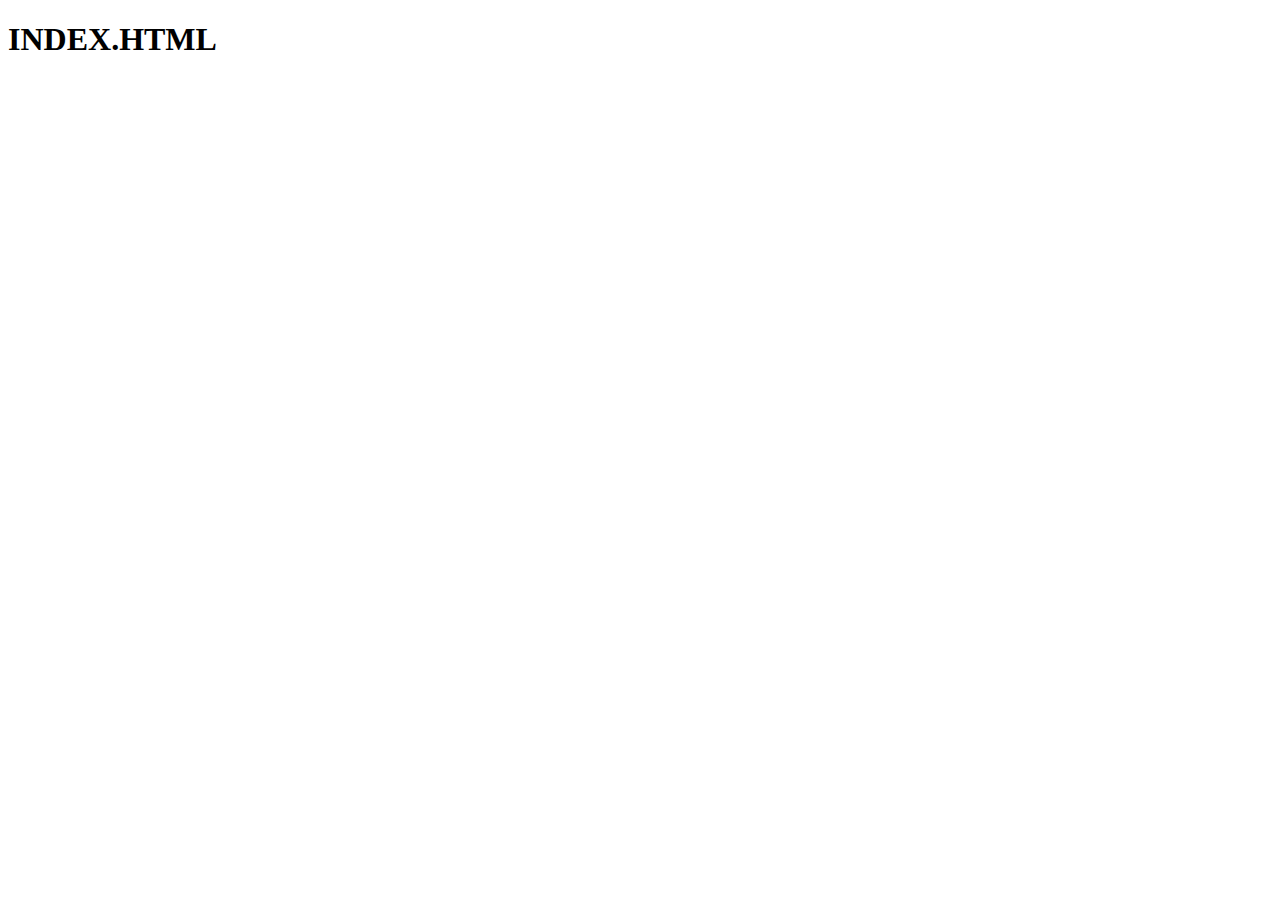
<file: index.html>
<!DOCTYPE html>
<html lang="en">
<head>
    <meta charset="UTF-8">
    <meta name="viewport" content="width=device-width, initial-scale=1.0">
    <title>Document</title>
</head>
<body>
    
<h1>INDEX.HTML</h1>


</body>
</html>
</file>
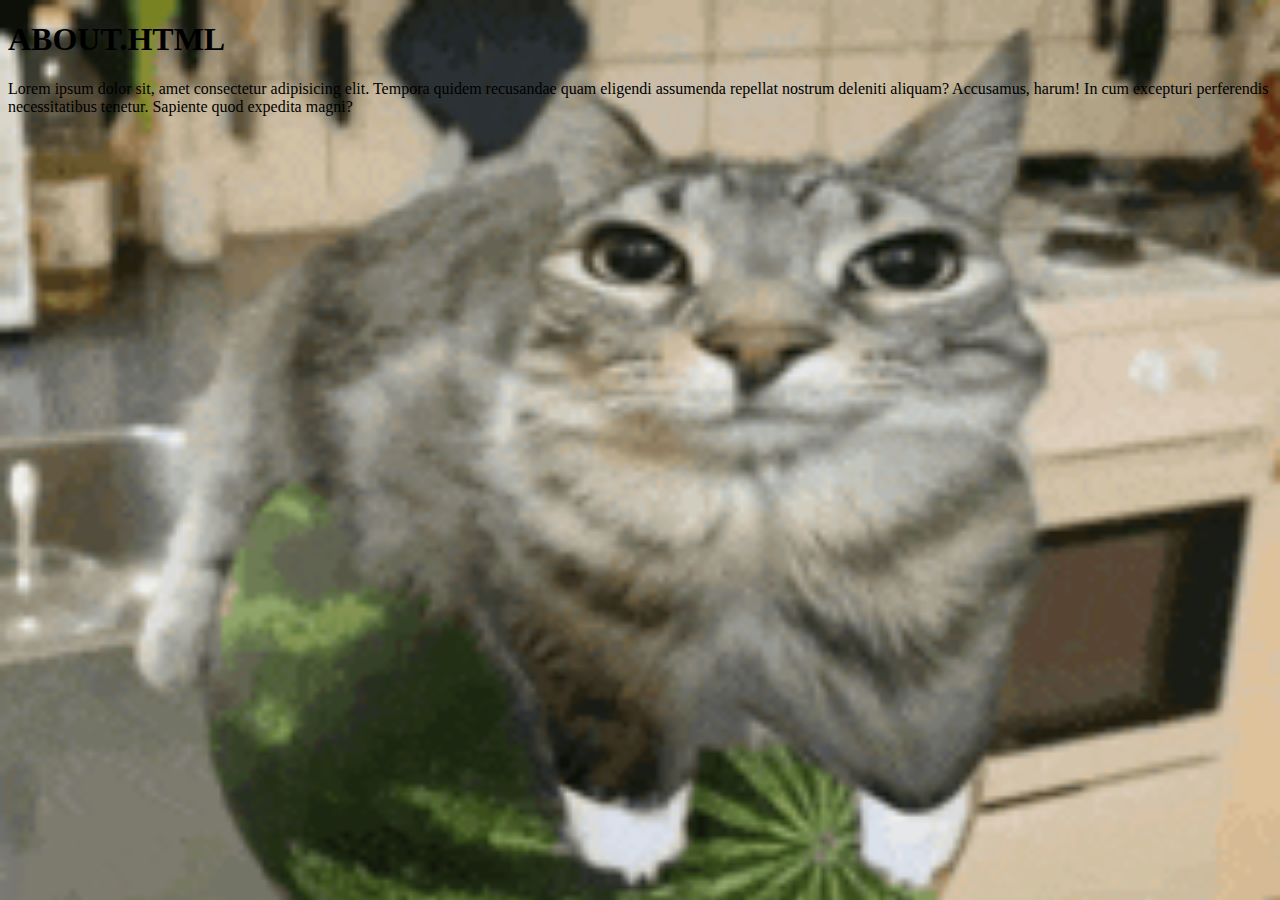
<file: about.html>
<!DOCTYPE html>
<html lang="en">
<head>
    <meta charset="UTF-8">
    <meta name="viewport" content="width=device-width, initial-scale=1.0">
    <title>Document</title>
    <link rel="stylesheet" href="style.css">
</head>
<body>
    <h1>ABOUT.HTML</h1>
    Lorem ipsum dolor sit, amet consectetur adipisicing elit. Tempora quidem recusandae quam eligendi assumenda repellat nostrum deleniti aliquam? Accusamus, harum! In cum excepturi perferendis necessitatibus tenetur. Sapiente quod expedita magni?
</body>
</html>
</file>
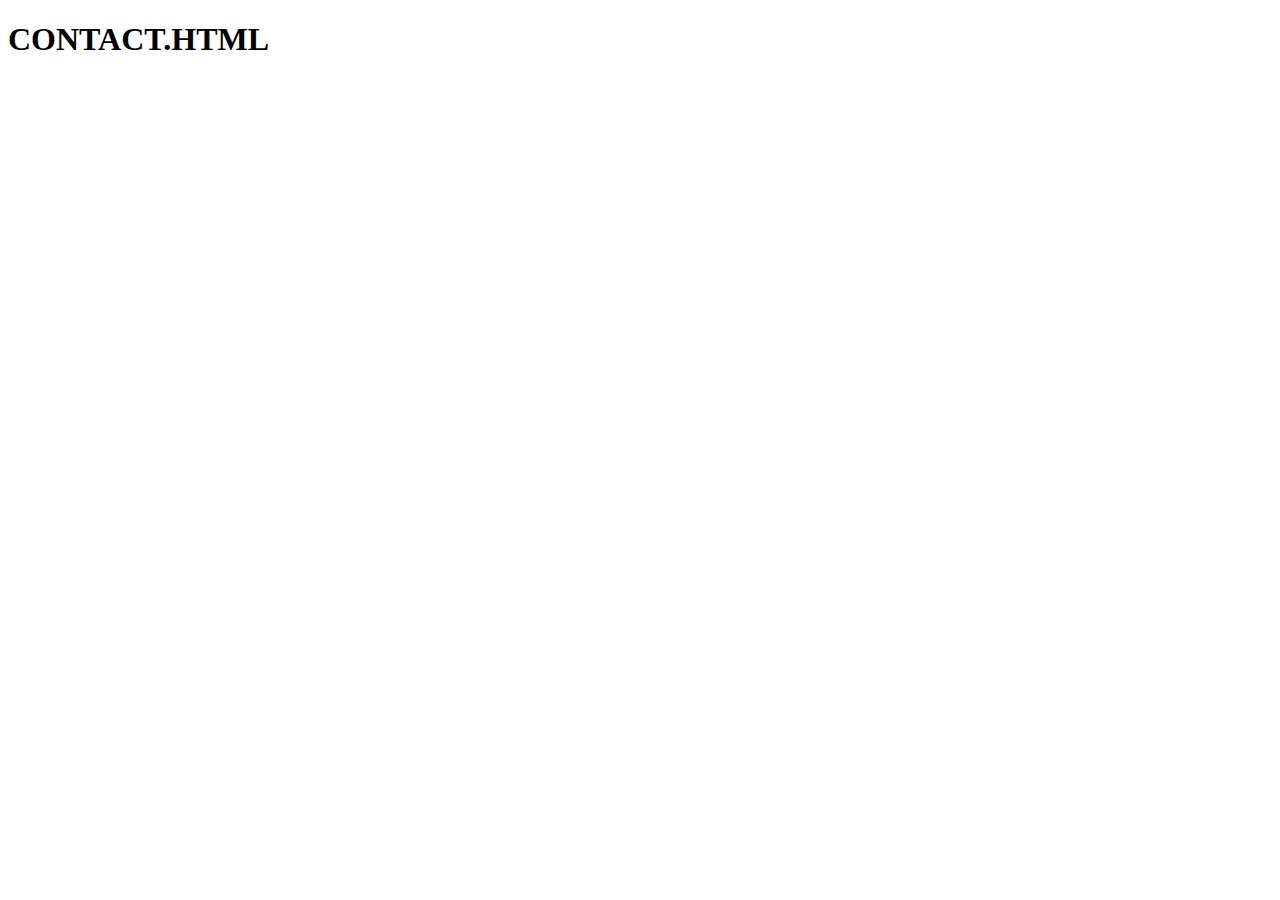
<file: contact.html>
<!DOCTYPE html>
<html lang="en">
<head>
    <meta charset="UTF-8">
    <meta name="viewport" content="width=device-width, initial-scale=1.0">
    <title>Document</title>
</head>
<body>
    <h1>CONTACT.HTML</h1>

</body>
</html>
</file>
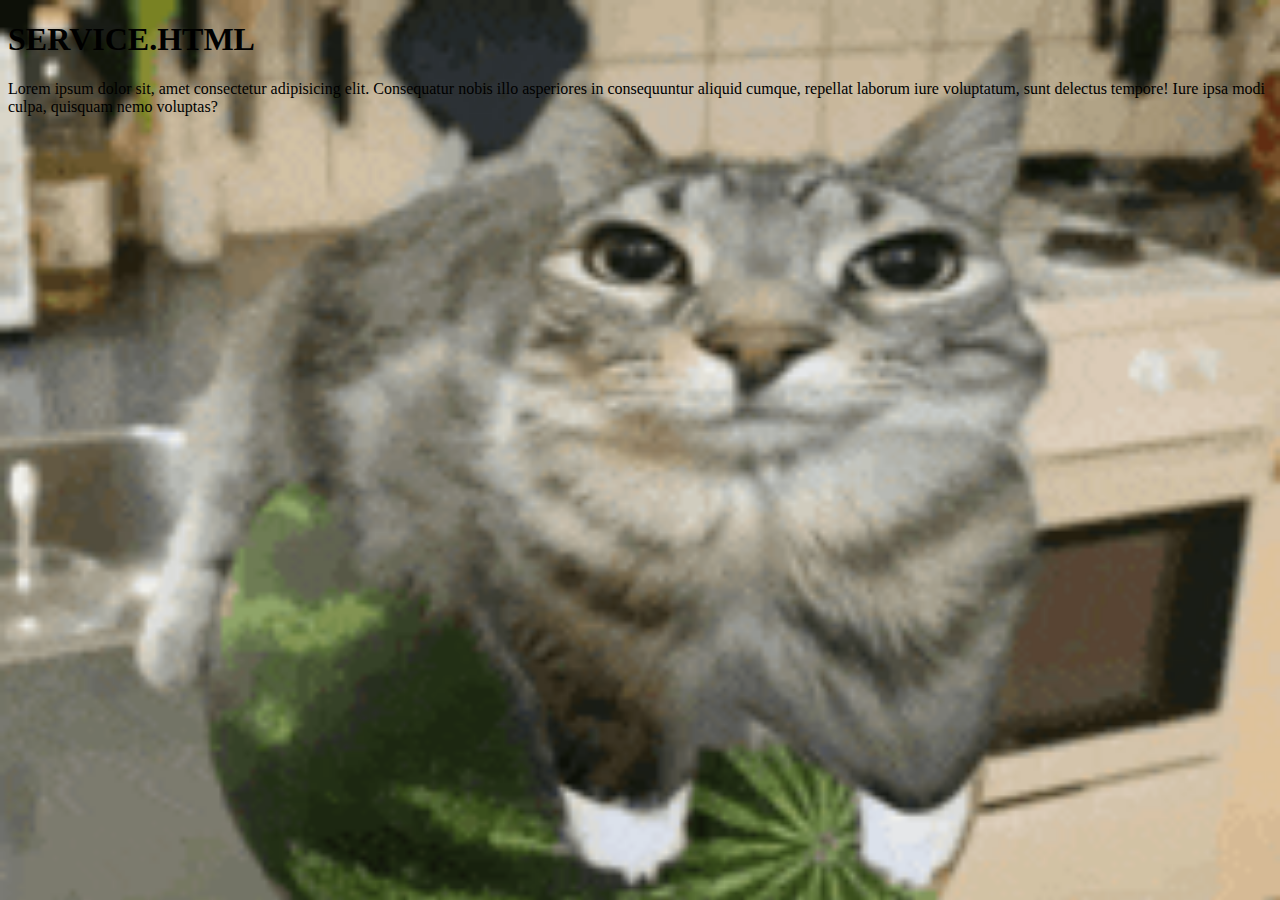
<file: service.html>
<!DOCTYPE html>
<html lang="en">
<head>
    <meta charset="UTF-8">
    <meta name="viewport" content="width= initial-scale=1.0">
    <title>Document</title>
    <link rel="stylesheet" href="style.css">
</head>
<body>
    
    <h1>SERVICE.HTML</h1>
    Lorem ipsum dolor sit, amet consectetur adipisicing elit. Consequatur nobis illo asperiores in consequuntur aliquid cumque, repellat laborum iure voluptatum, sunt delectus tempore! Iure ipsa modi culpa, quisquam nemo voluptas?
</body>
</html>
</file>
<file: style.css>
body{
    background-image: url(cat-watermelon.gif);
    background-repeat: no-repeat;
    background-size: 100%;
}
</file>
